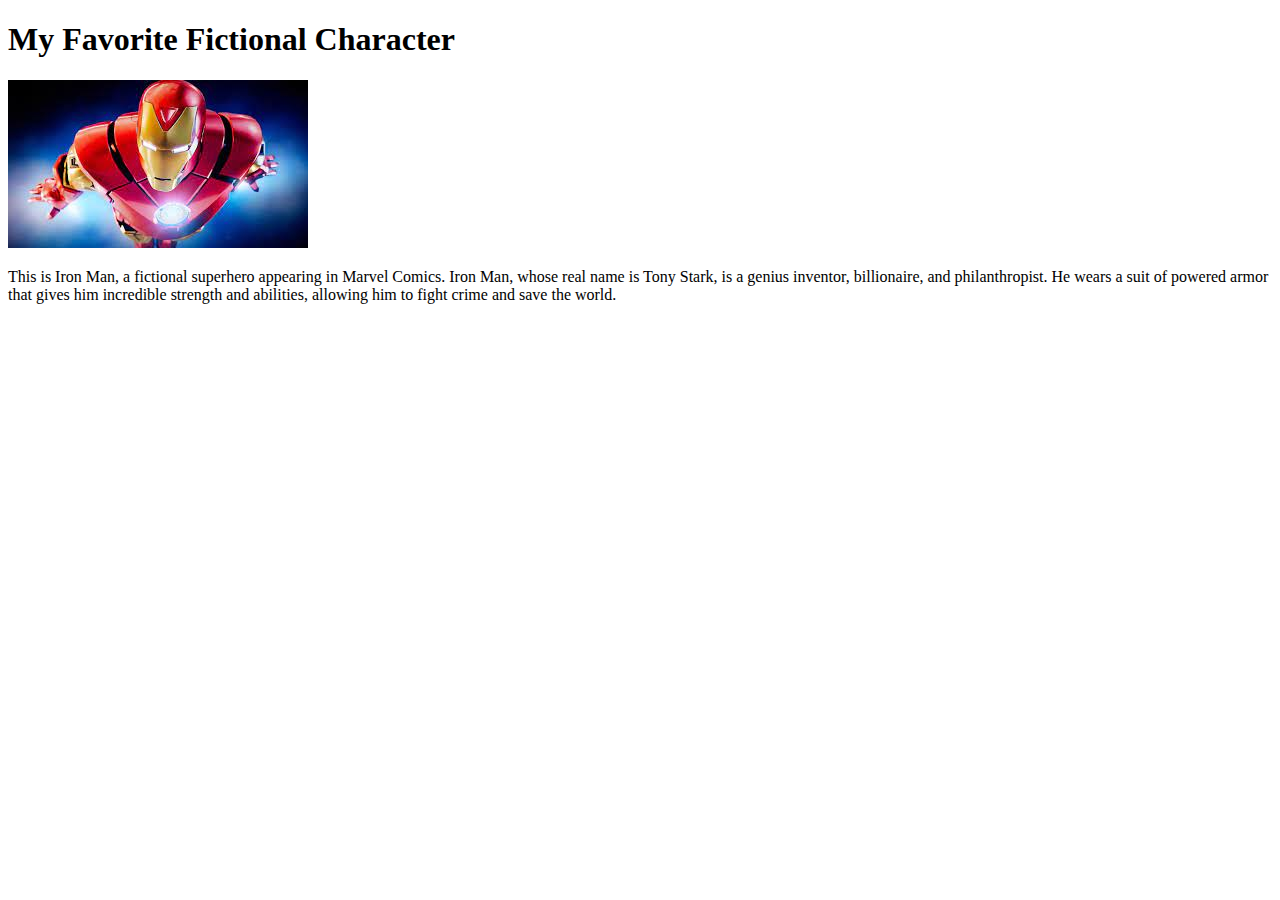
<file: Web Lang Exercises/exercise2/index.html>
<!DOCTYPE html>
<html>
<head>
    <title>Fictional Character</title>
</head>
<body>
    <h1>My Favorite Fictional Character</h1>
    
    <!-- Display the image with a relative path -->
    <img src="fictional_character.jpg" alt="Fictional Character Image">
    
    <!-- Add a caption for the image -->
    <p>This is Iron Man, a fictional superhero appearing in Marvel Comics. Iron Man, whose real name is Tony Stark, is a genius inventor, billionaire, and philanthropist. He wears a suit of powered armor that gives him incredible strength and abilities, allowing him to fight crime and save the world.</p>
</body>
</html>
</file>
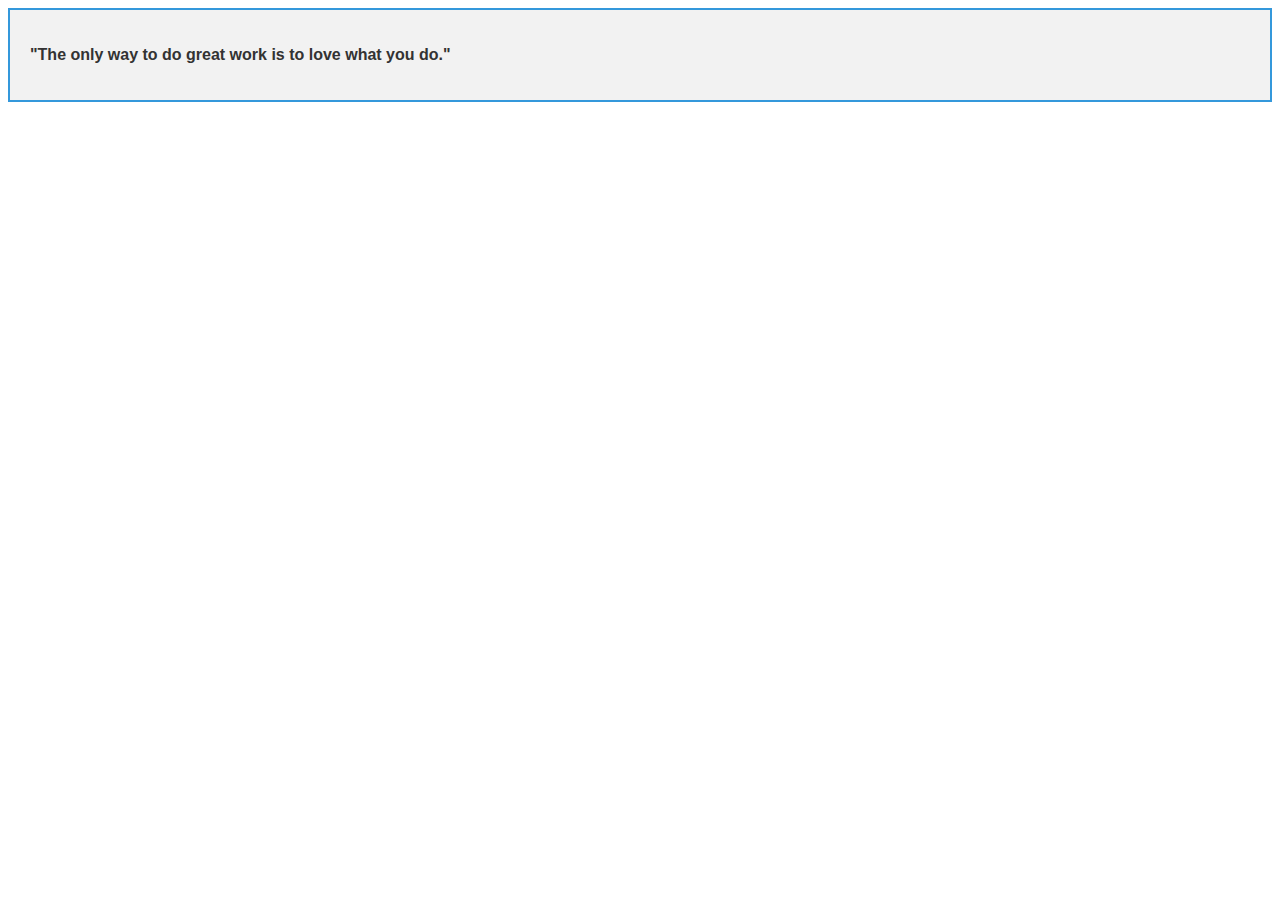
<file: Web Lang Exercises/exercise3/index.html>
<!DOCTYPE html>
<html>
<head>
    <title>Inspirational Quote</title>
    <style>
        body {
            font-family: Arial, sans-serif;
        }
        .quote-container {
            border: 2px solid #3498db; /* Border color */
            background-color: #f2f2f2; /* Background color */
            padding: 20px; /* Padding around the text */
        }
        .quote-text {
            font-weight: bold; /* Make the text bold */
            color: #333; /* Text color */
        }
    </style>
</head>
<body>
    <div class="quote-container">
        <p class="quote-text">"The only way to do great work is to love what you do."</p>
    </div>
</body>
</html>
</file>
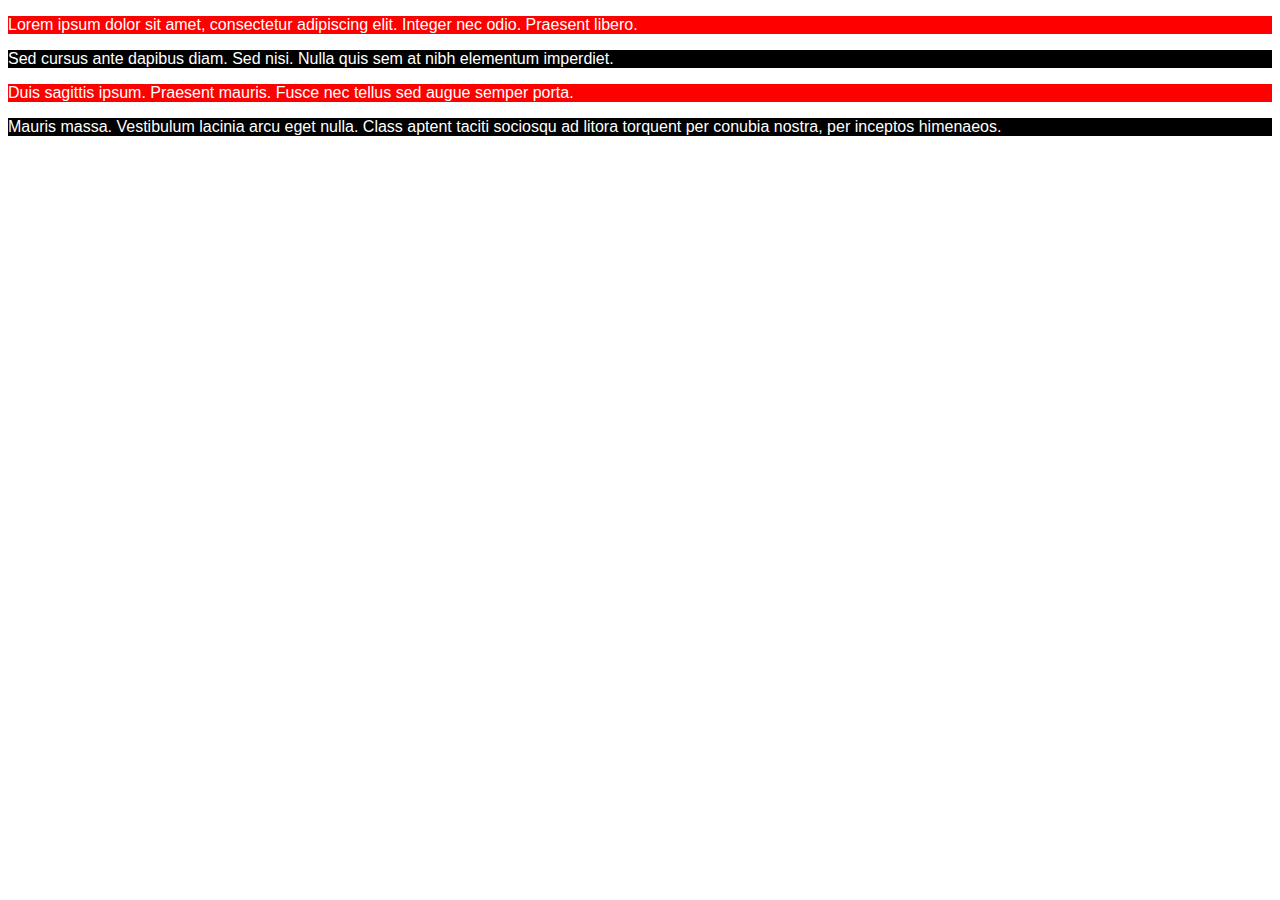
<file: Web Lang Exercises/exercise4/index.html>
<!DOCTYPE html>
<html>
<head>
    <title>Styled Paragraphs</title>
    <style>
        body {
            font-family: Arial, sans-serif;
        }
        .red-background {
            background-color: red;
            color: white;
        }
        .black-background {
            background-color: black;
            color: white;
        }
    </style>
</head>
<body>
    <p class="red-background">Lorem ipsum dolor sit amet, consectetur adipiscing elit. Integer nec odio. Praesent libero.</p>
    <p class="black-background">Sed cursus ante dapibus diam. Sed nisi. Nulla quis sem at nibh elementum imperdiet.</p>
    <p class="red-background">Duis sagittis ipsum. Praesent mauris. Fusce nec tellus sed augue semper porta.</p>
    <p class="black-background">Mauris massa. Vestibulum lacinia arcu eget nulla. Class aptent taciti sociosqu ad litora torquent per conubia nostra, per inceptos himenaeos.</p>
</body>
</html>
</file>
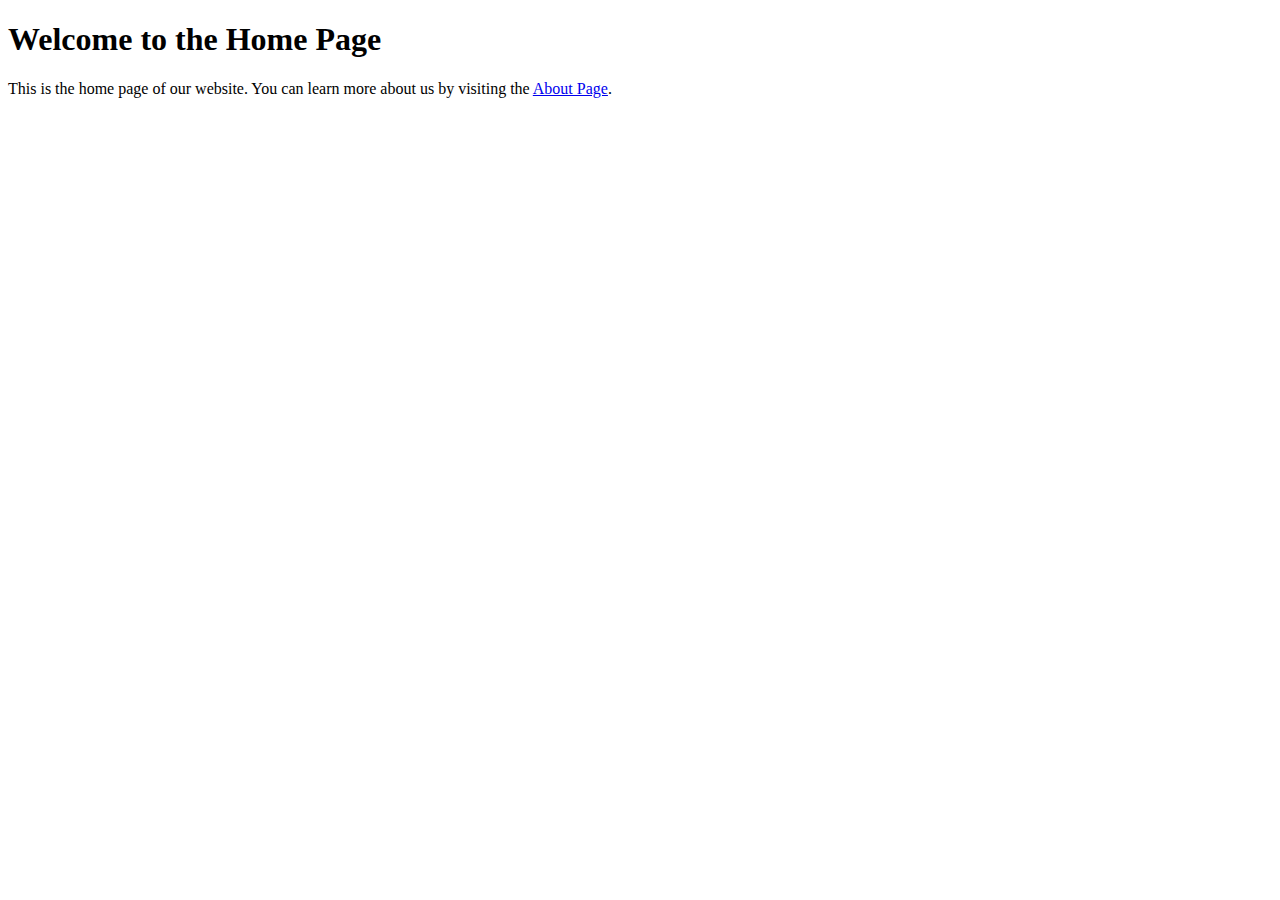
<file: Web Lang Exercises/exercise5/index.html>
<!DOCTYPE html>
<html>
<head>
    <title>Home Page</title>
</head>
<body>
    <h1>Welcome to the Home Page</h1>
    <p>This is the home page of our website. You can learn more about us by visiting the <a href="about.html">About Page</a>.</p>
</body>
</html>
</file>
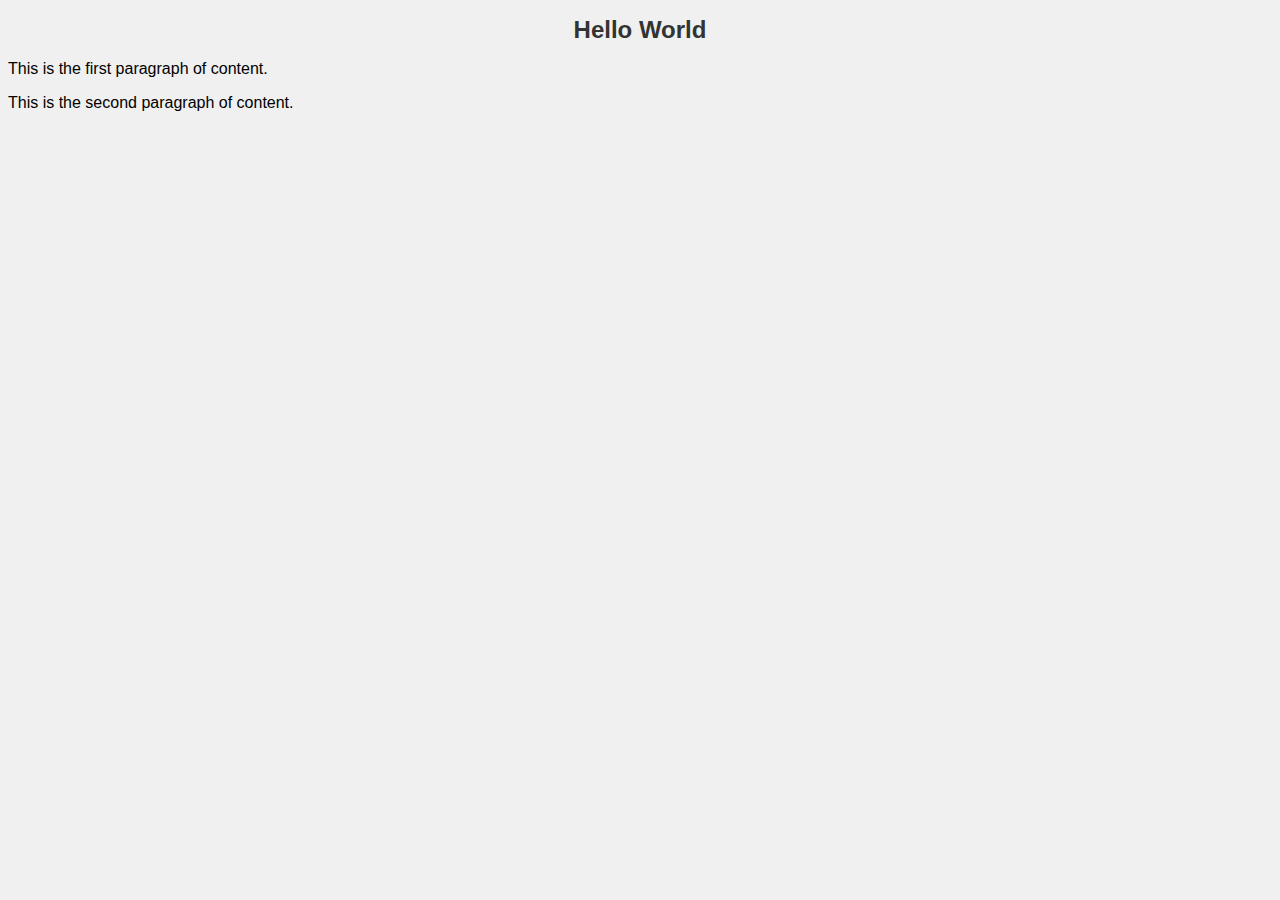
<file: Web Lang Exercises/exercise6/index.html>
<!DOCTYPE html>
<html>
<head>
    <title>My Web Page</title>
    <link rel="stylesheet" type="text/css" href="styles.css">
</head>
<body>
    <header>
        <h1 id="main-title">Hello World</h1>
    </header>
    <main>
        <p class="content">This is the first paragraph of content.</p>
        <p class="content">This is the second paragraph of content.</p>
    </main>
</body>
</html>
</file>
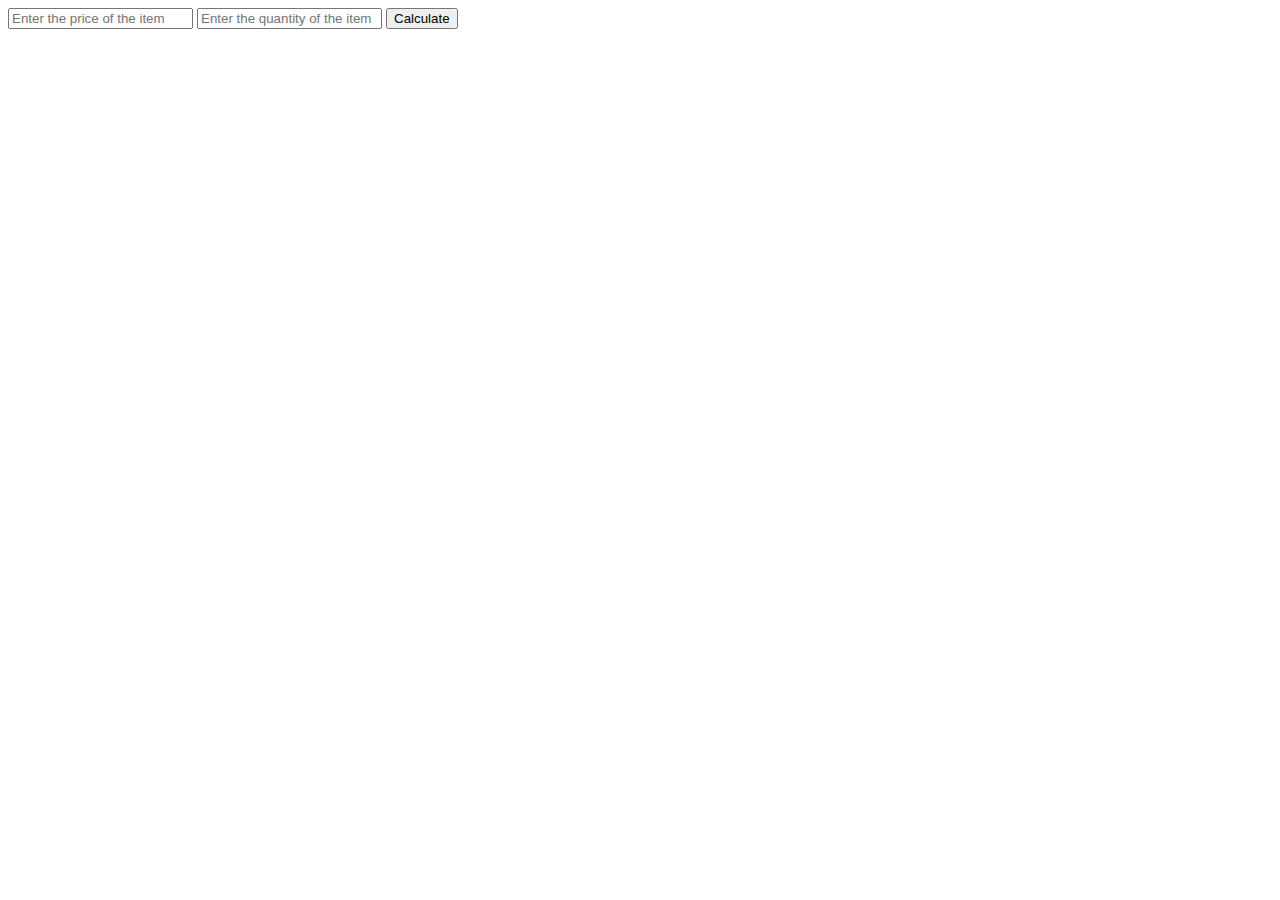
<file: Web Lang Exercises/exercise7/index.html>
<!DOCTYPE html>
<html>
<head>
    <title>Price Calculator</title>
</head>
<body>
    <!-- Input fields for price and quantity -->
    <input type="text" id="txt-price" placeholder="Enter the price of the item">
    <input type="text" id="txt-quantity" placeholder="Enter the quantity of the item">
    <!-- Button to trigger the calculation -->
    <button id="btn-submit">Calculate</button>
    <!-- Display area for the calculation result -->
    <div id="output"></div>

    <script>
        // Get references to the HTML elements
        var priceInput = document.getElementById('txt-price');
        var quantityInput = document.getElementById('txt-quantity');
        var submitBtn = document.getElementById('btn-submit');
        var output = document.getElementById('output');

        // Add a click event listener to the Calculate button
        submitBtn.addEventListener('click', function () {
            // Retrieve the values entered in the input fields
            var price = priceInput.value;
            var quantity = quantityInput.value;

            // Convert the input values to numbers (if valid)
            price = +price;
            quantity = +quantity;

            // Check if the input values are not valid numbers
            if (Number.isNaN(price) || Number.isNaN(quantity)) {
                // Display an error message if input is not a valid number
                output.innerHTML = 'Invalid input';
                return; // Exit the function
            }

            // Calculate the total price by multiplying price and quantity
            var totalPrice = price * quantity;

            // Round the total price to two decimal places
            totalPrice = Math.round(totalPrice * 100) / 100;

            // Display the result in the output div
            output.innerHTML = quantity + ' items at $' + price + ' each is $' + totalPrice;
        });
    </script>
</body>
</html>
</file>
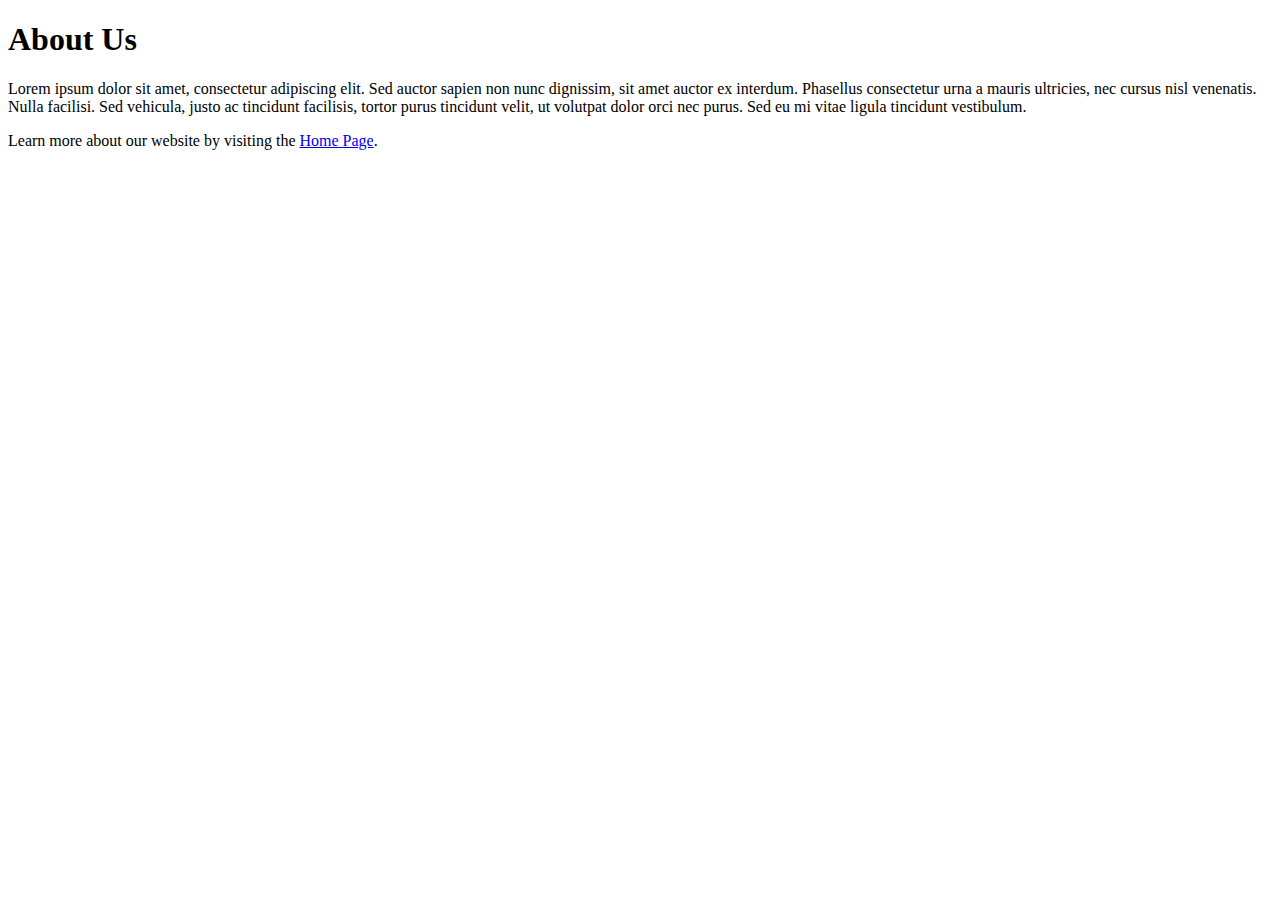
<file: Web Lang Exercises/exercise5/about.html>
<!DOCTYPE html>
<html>
<head>
    <title>About Page</title>
</head>
<body>
    <h1>About Us</h1>
    <p>Lorem ipsum dolor sit amet, consectetur adipiscing elit. Sed auctor sapien non nunc dignissim, sit amet auctor ex interdum. Phasellus consectetur urna a mauris ultricies, nec cursus nisl venenatis. Nulla facilisi. Sed vehicula, justo ac tincidunt facilisis, tortor purus tincidunt velit, ut volutpat dolor orci nec purus. Sed eu mi vitae ligula tincidunt vestibulum.</p>
    <p>Learn more about our website by visiting the <a href="index.html">Home Page</a>.</p>
</body>
</html>
</file>
<file: Web Lang Exercises/exercise6/styles.css>
body {
    font-family: Arial, sans-serif; /* Choose your desired font */
    background-color: #f0f0f0; /* Choose your desired background color */
}

header {
    text-align: center;
}

#main-title {
    font-size: 24px; /* Set the desired font size */
    color: #333; /* Set the desired text color */
}

.content {
    margin-bottom: 12px;
}
</file>
